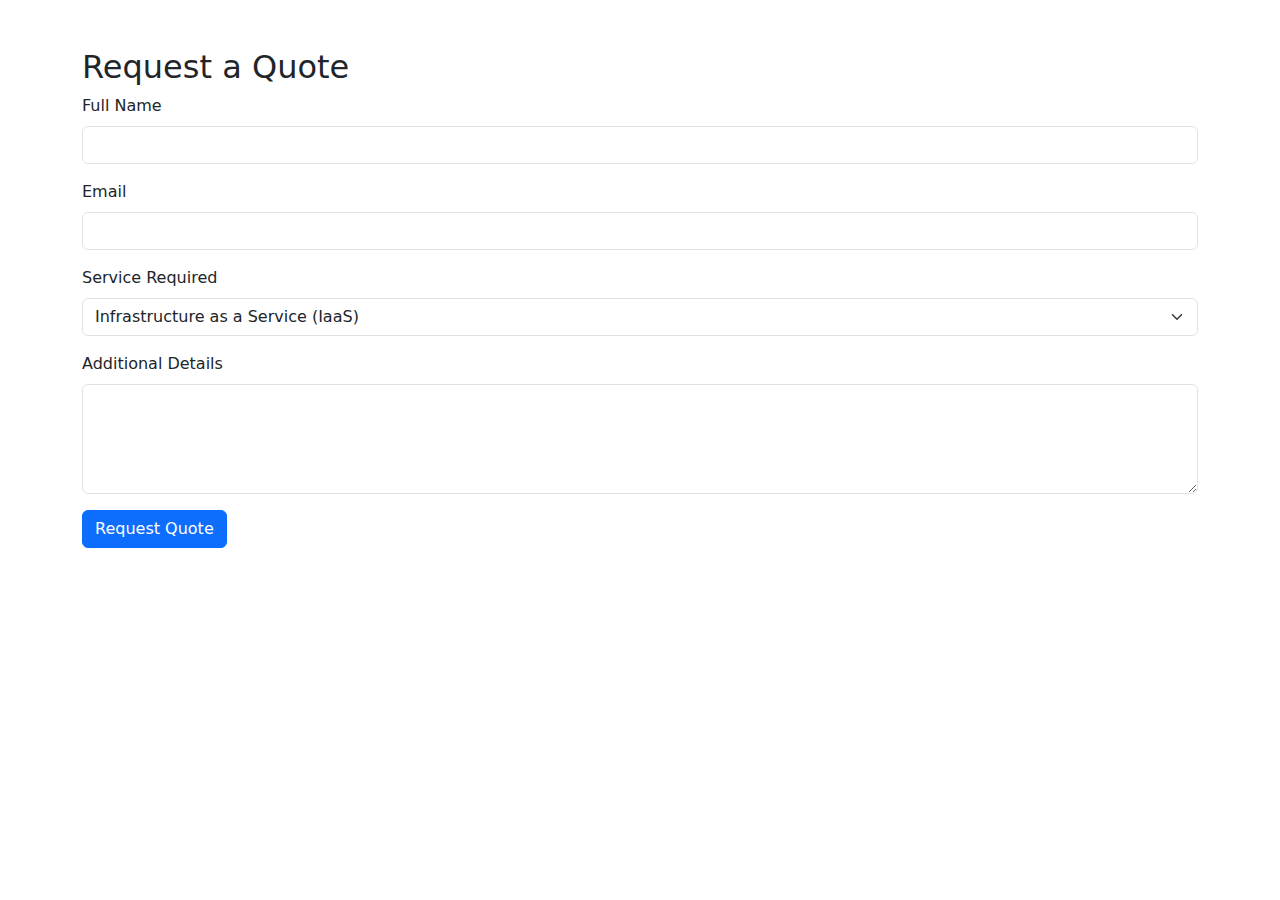
<file: g.html>
<!DOCTYPE html>
<html lang="en">
<head>
  <meta charset="UTF-8">
  <meta name="viewport" content="width=device-width, initial-scale=1.0">
  <title>Request a Quote</title>
  <link href="https://cdn.jsdelivr.net/npm/bootstrap@5.3.0/dist/css/bootstrap.min.css" rel="stylesheet">
</head>
<body>
  <div class="container mt-5">
    <h2>Request a Quote</h2>
    <form id="quoteForm">
      <div class="mb-3">
        <label for="name" class="form-label">Full Name</label>
        <input type="text" class="form-control" id="name" name="name" required>
      </div>
      <div class="mb-3">
        <label for="email" class="form-label">Email</label>
        <input type="email" class="form-control" id="email" name="email" required>
      </div>
      <div class="mb-3">
        <label for="service" class="form-label">Service Required</label>
        <select class="form-select" id="service" name="service" required>
          <option value="IaaS">Infrastructure as a Service (IaaS)</option>
          <option value="PaaS">Platform as a Service (PaaS)</option>
          <option value="SaaS">Software as a Service (SaaS)</option>
        </select>
      </div>
      <div class="mb-3">
        <label for="details" class="form-label">Additional Details</label>
        <textarea class="form-control" id="details" name="details" rows="4"></textarea>
      </div>
      <button type="submit" class="btn btn-primary">Request Quote</button>
    </form>
  </div>
</body>
</html>
</file>
